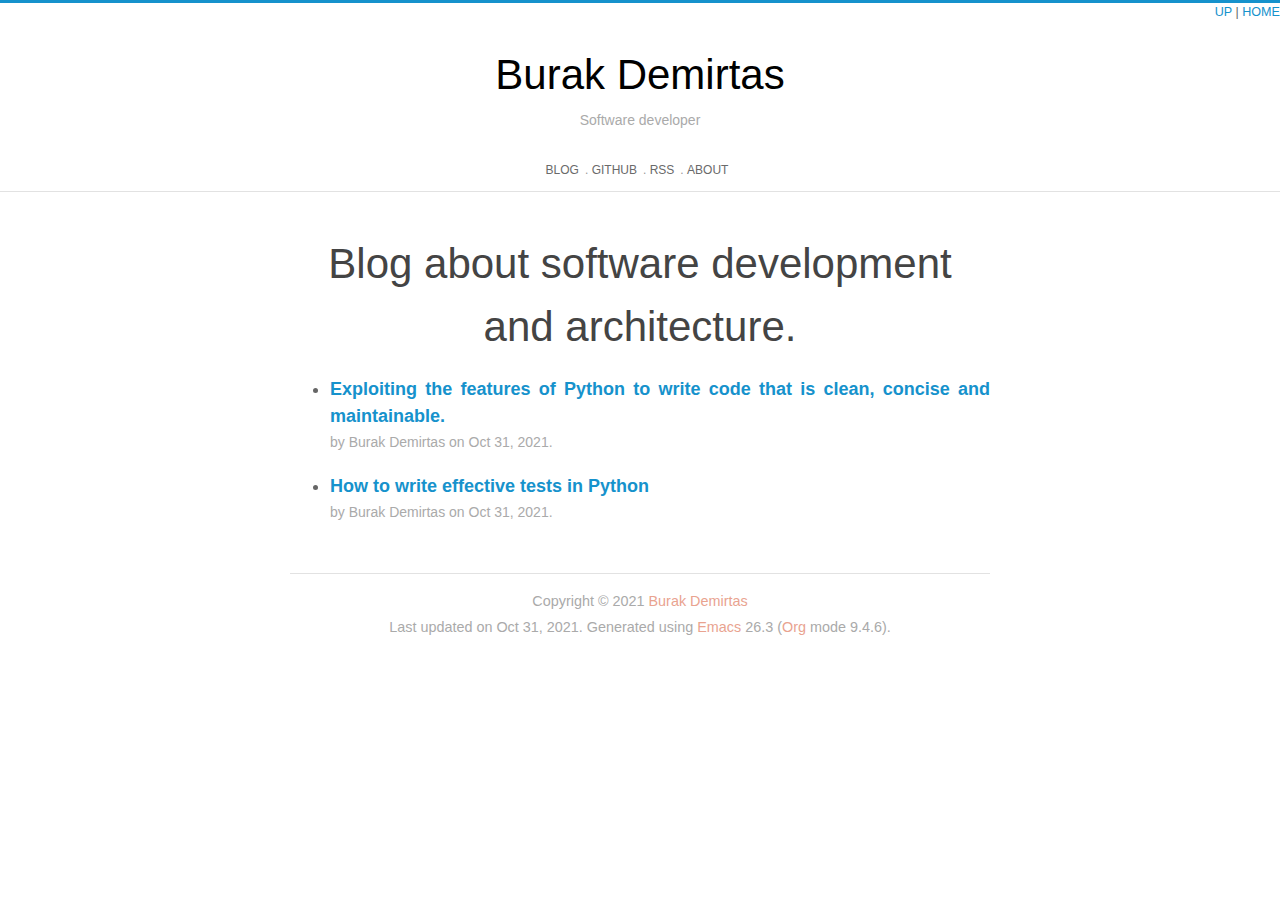
<file: index.html>
<!DOCTYPE html>
<html lang="en">
<head>
<!-- Oct 31, 2021 -->
<meta charset="utf-8">
<meta name="viewport" content="width=device-width, initial-scale=1">
<title>Blog about software development and architecture.</title>
<meta name="generator" content="Org mode">
<meta name='viewport' content='width=device-width, initial-scale=1'>
<script async src='https://www.googletagmanager.com/gtag/js?id=UA-52304415-1'></script>
<script>
  window.dataLayer = window.dataLayer || [];
  function gtag(){dataLayer.push(arguments);}
  gtag('js', new Date());

  gtag('config', 'UA-52304415-1');
</script>
<link rel='stylesheet' href='https://code.cdn.mozilla.net/fonts/fira.css'>
<link rel='stylesheet' href='/css/site.css?v=2' type='text/css'/>
<link rel='stylesheet' href='/css/custom.css' type='text/css'/>
<link rel='stylesheet' href='/css/syntax-coloring.css' type='text/css'/>
<script type="text/javascript">
// @license magnet:?xt=urn:btih:1f739d935676111cfff4b4693e3816e664797050&amp;dn=gpl-3.0.txt GPL-v3-or-Later
<!--/*--><![CDATA[/*><!--*/
     function CodeHighlightOn(elem, id)
     {
       var target = document.getElementById(id);
       if(null != target) {
         elem.classList.add("code-highlighted");
         target.classList.add("code-highlighted");
       }
     }
     function CodeHighlightOff(elem, id)
     {
       var target = document.getElementById(id);
       if(null != target) {
         elem.classList.remove("code-highlighted");
         target.classList.remove("code-highlighted");
       }
     }
    /*]]>*///-->
// @license-end
</script>
</head>
<body>
<div id="org-div-home-and-up">
 <a accesskey="h" href="/"> UP </a>
 |
 <a accesskey="H" href="/"> HOME </a>
</div><header id="top" class="status">
<div class='intro'>
  <h1>
    <span class="black">Burak Demirtas</span>
  </h1>
  <p>Software developer</p>
</div>

<div class='nav'>
<ul>
<li><a href='/'>Blog</a>.</li>
<li><a href='http://github.com/bdemirtas'>GitHub</a>.</li>
<li><a href='/index.xml'>RSS</a>.</li>
<li><a href='/about/'>About</a></li>
</ul>
</div>
</header>
<main id="content">
<header>
<h1 class="title">Blog about software development and architecture.</h1>
</header><ul class="org-ul">
<li><p>
<b><a href="pythonic.html">Exploiting the features of Python to write code that is clean, concise and maintainable.</a></b>
</p>
<p class='pubdate'>by Burak Demirtas on Oct 31, 2021.</p></li>
<li><p>
<b><a href="django_and_testing.html">How to write effective tests in Python</a></b>
</p>
<p class='pubdate'>by Burak Demirtas on Oct 31, 2021.</p></li>
</ul>
</main>
<footer id="postamble" class="status">
<div class='footer'>
  Copyright © 2021 <a href='mailto:burak@kodpanik.com'>Burak Demirtas</a><br>
  Last updated on Oct 31, 2021. Generated using <a href="https://www.gnu.org/software/emacs/">Emacs</a> 26.3 (<a href="https://orgmode.org">Org</a> mode 9.4.6).
</div>
</footer>
</body>
</html>
</file>
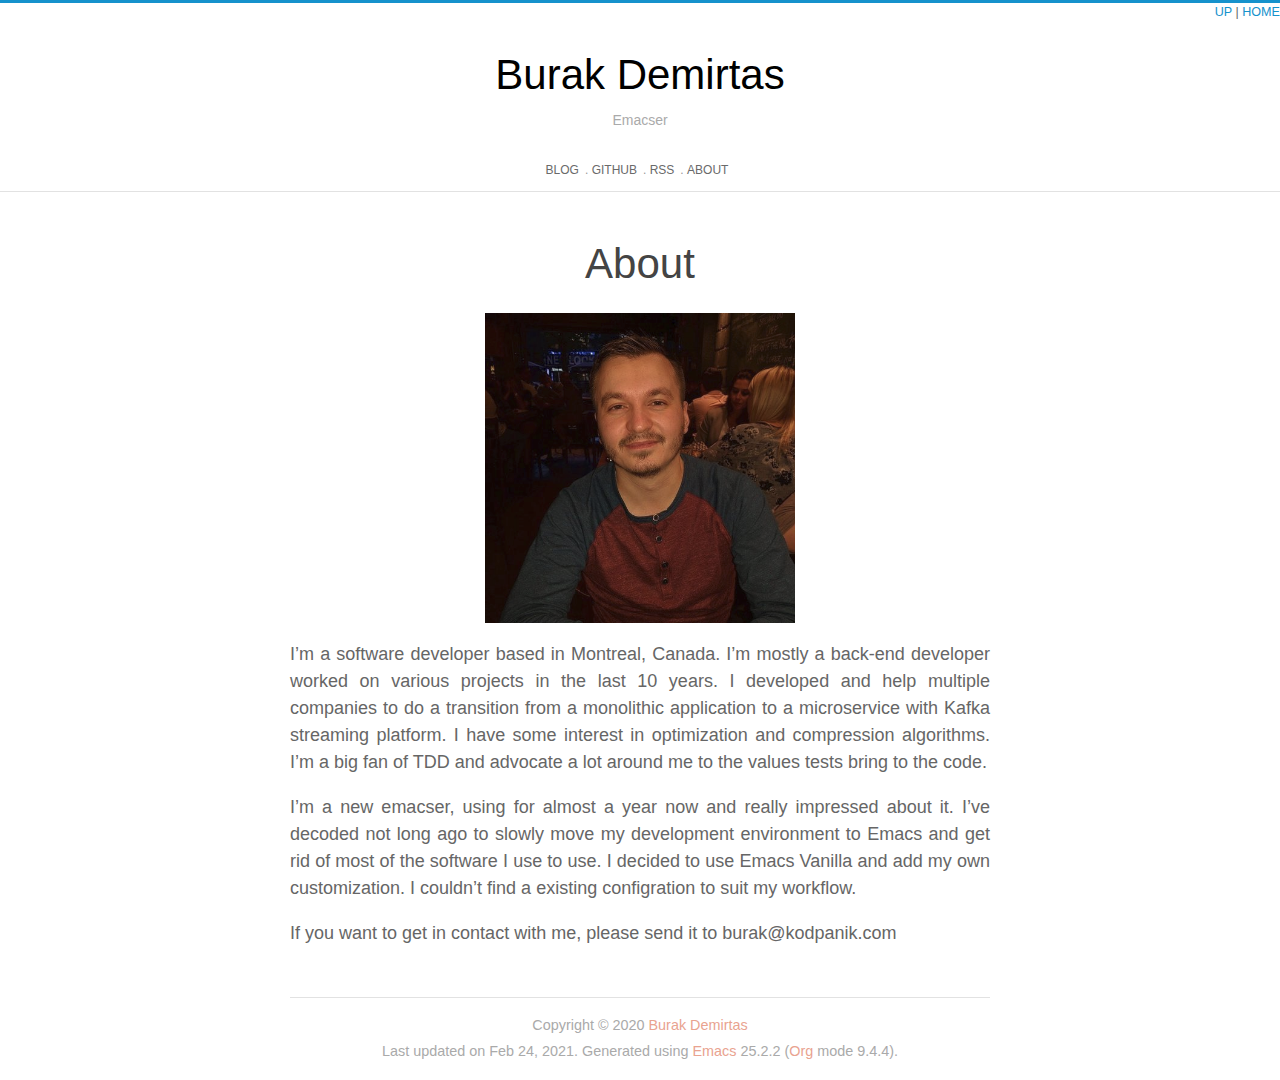
<file: about/index.html>
<!DOCTYPE html>
<html lang="en">
<head>
<!-- Feb 24, 2021 -->
<meta charset="utf-8">
<meta name="viewport" content="width=device-width, initial-scale=1">
<title>About</title>
<meta name="generator" content="Org mode">
<meta name='viewport' content='width=device-width, initial-scale=1'>
<link rel='stylesheet' href='https://code.cdn.mozilla.net/fonts/fira.css'>
<link rel='stylesheet' href='/css/site.css?v=2' type='text/css'/>
<link rel='stylesheet' href='/css/custom.css' type='text/css'/>
<link rel='stylesheet' href='/css/syntax-coloring.css' type='text/css'/>
<script type="text/javascript">
// @license magnet:?xt=urn:btih:e95b018ef3580986a04669f1b5879592219e2a7a&dn=public-domain.txt Public Domain
<!--/*--><![CDATA[/*><!--*/
     function CodeHighlightOn(elem, id)
     {
       var target = document.getElementById(id);
       if(null != target) {
         elem.classList.add("code-highlighted");
         target.classList.add("code-highlighted");
       }
     }
     function CodeHighlightOff(elem, id)
     {
       var target = document.getElementById(id);
       if(null != target) {
         elem.classList.remove("code-highlighted");
         target.classList.remove("code-highlighted");
       }
     }
    /*]]>*///-->
// @license-end
</script>
</head>
<body>
<div id="org-div-home-and-up">
 <a accesskey="h" href="/"> UP </a>
 |
 <a accesskey="H" href="/"> HOME </a>
</div><header id="top" class="status">
<div class='intro'>
  <h1>
    <span class="black">Burak Demirtas</span>
  </h1>
  <p>Emacser</p>
</div>

<div class='nav'>
<ul>
<li><a href='/'>Blog</a>.</li>
<li><a href='http://github.com/bdemirtas'>GitHub</a>.</li>
<li><a href='/index.xml'>RSS</a>.</li>
<li><a href='/about/'>About</a></li>
</ul>
</div>
</header>
<main id="content">
<header>
<h1 class="title">About</h1>
</header>
<figure id="org6edb3c9">
<img src="../images/about/profile.png" alt="profile.png" width="50%" height="center no-border:">

</figure>

<p>
I&rsquo;m a software developer based in Montreal, Canada. I&rsquo;m mostly a back-end developer worked on various projects in the last 10 years. I developed and help multiple companies to do a transition from a monolithic application to a microservice with Kafka streaming platform. I have some interest in optimization and compression algorithms. I&rsquo;m a big fan of TDD and advocate a lot around me to the values tests bring to the code.
</p>

<p>
I&rsquo;m a new emacser, using for almost a year now and really impressed about it.
I&rsquo;ve decoded not long ago to slowly move my development environment to Emacs and get rid of most of the software I use to use. I decided to use Emacs Vanilla and add my own customization. I couldn&rsquo;t find a existing configration to suit my workflow.
</p>

<p>
If you want to get in contact with me, please send it to burak@kodpanik.com
</p>
</main>
<footer id="postamble" class="status">
<div class='footer'>
  Copyright © 2020 <a href='mailto:burak@kodpanik.com'>Burak Demirtas</a><br>
  Last updated on Feb 24, 2021. Generated using <a href="https://www.gnu.org/software/emacs/">Emacs</a> 25.2.2 (<a href="https://orgmode.org">Org</a> mode 9.4.4).
</div>
</footer>
</body>
</html>
</file>
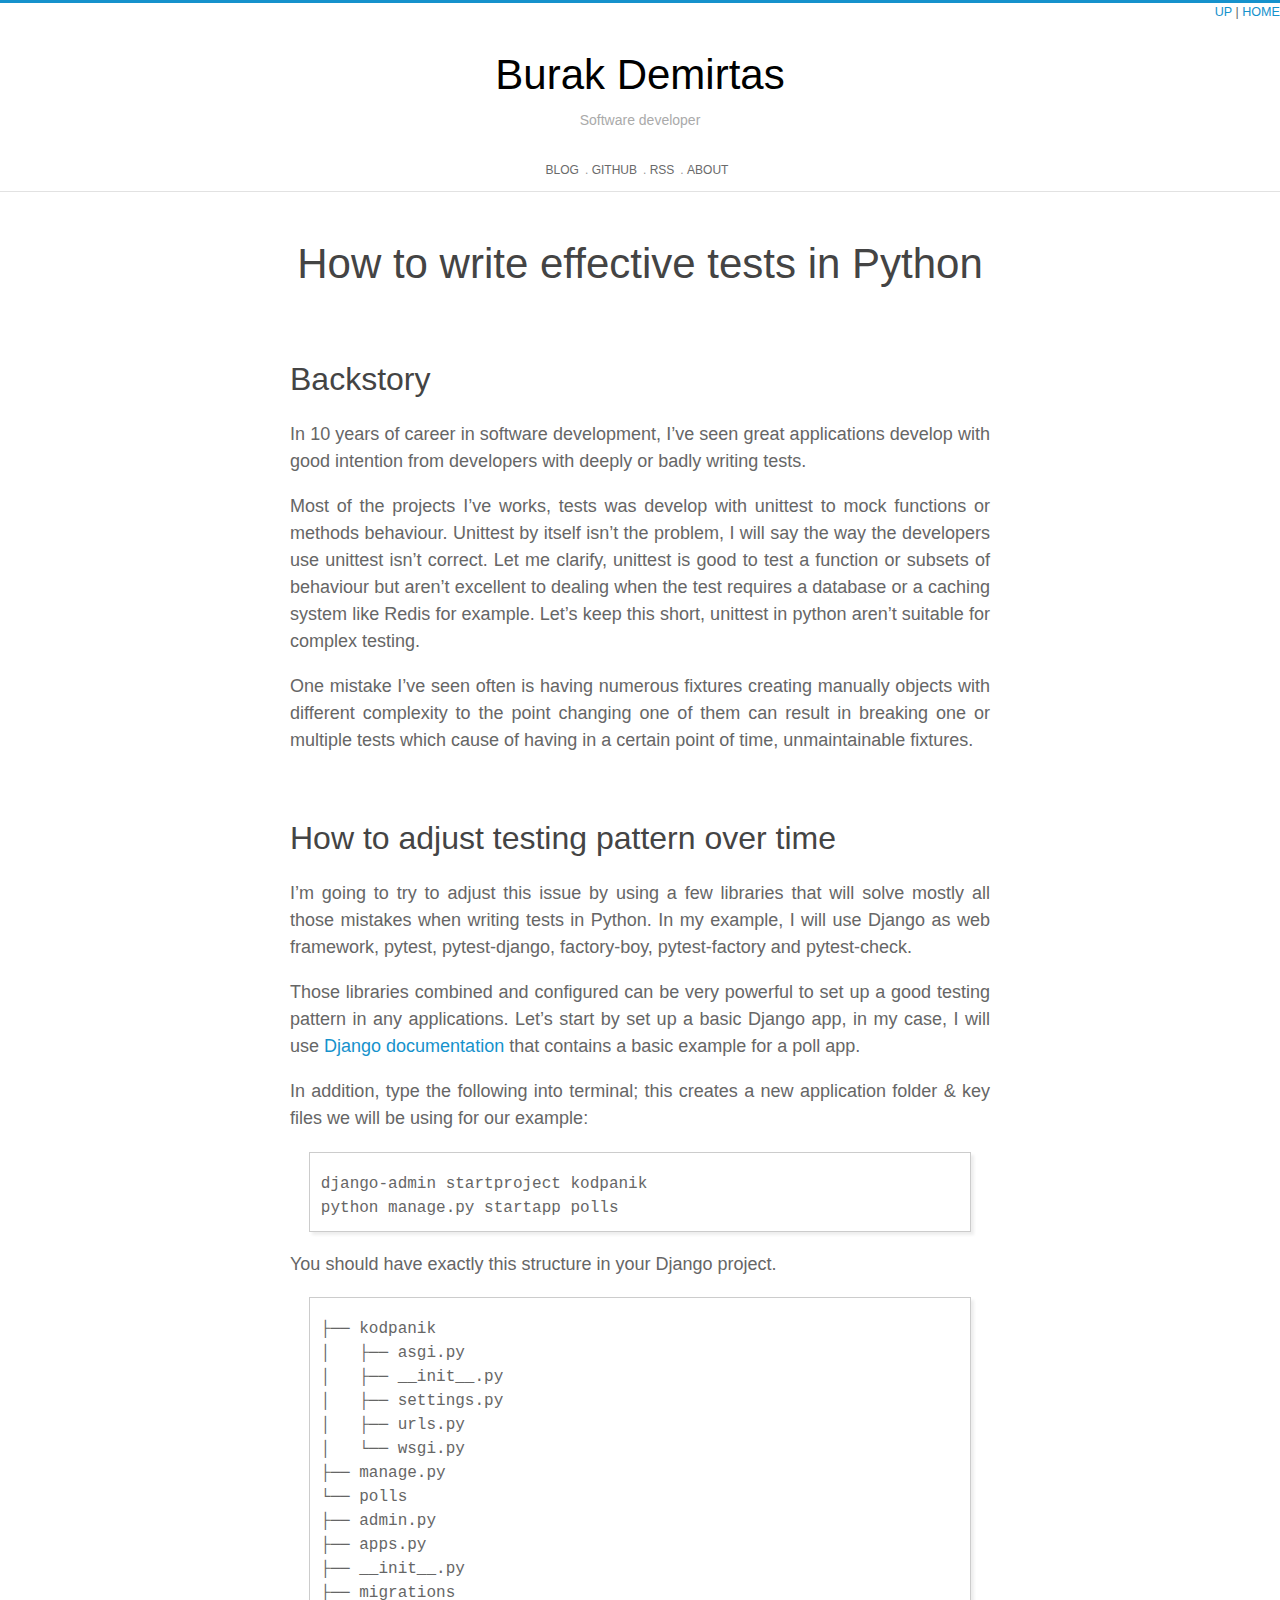
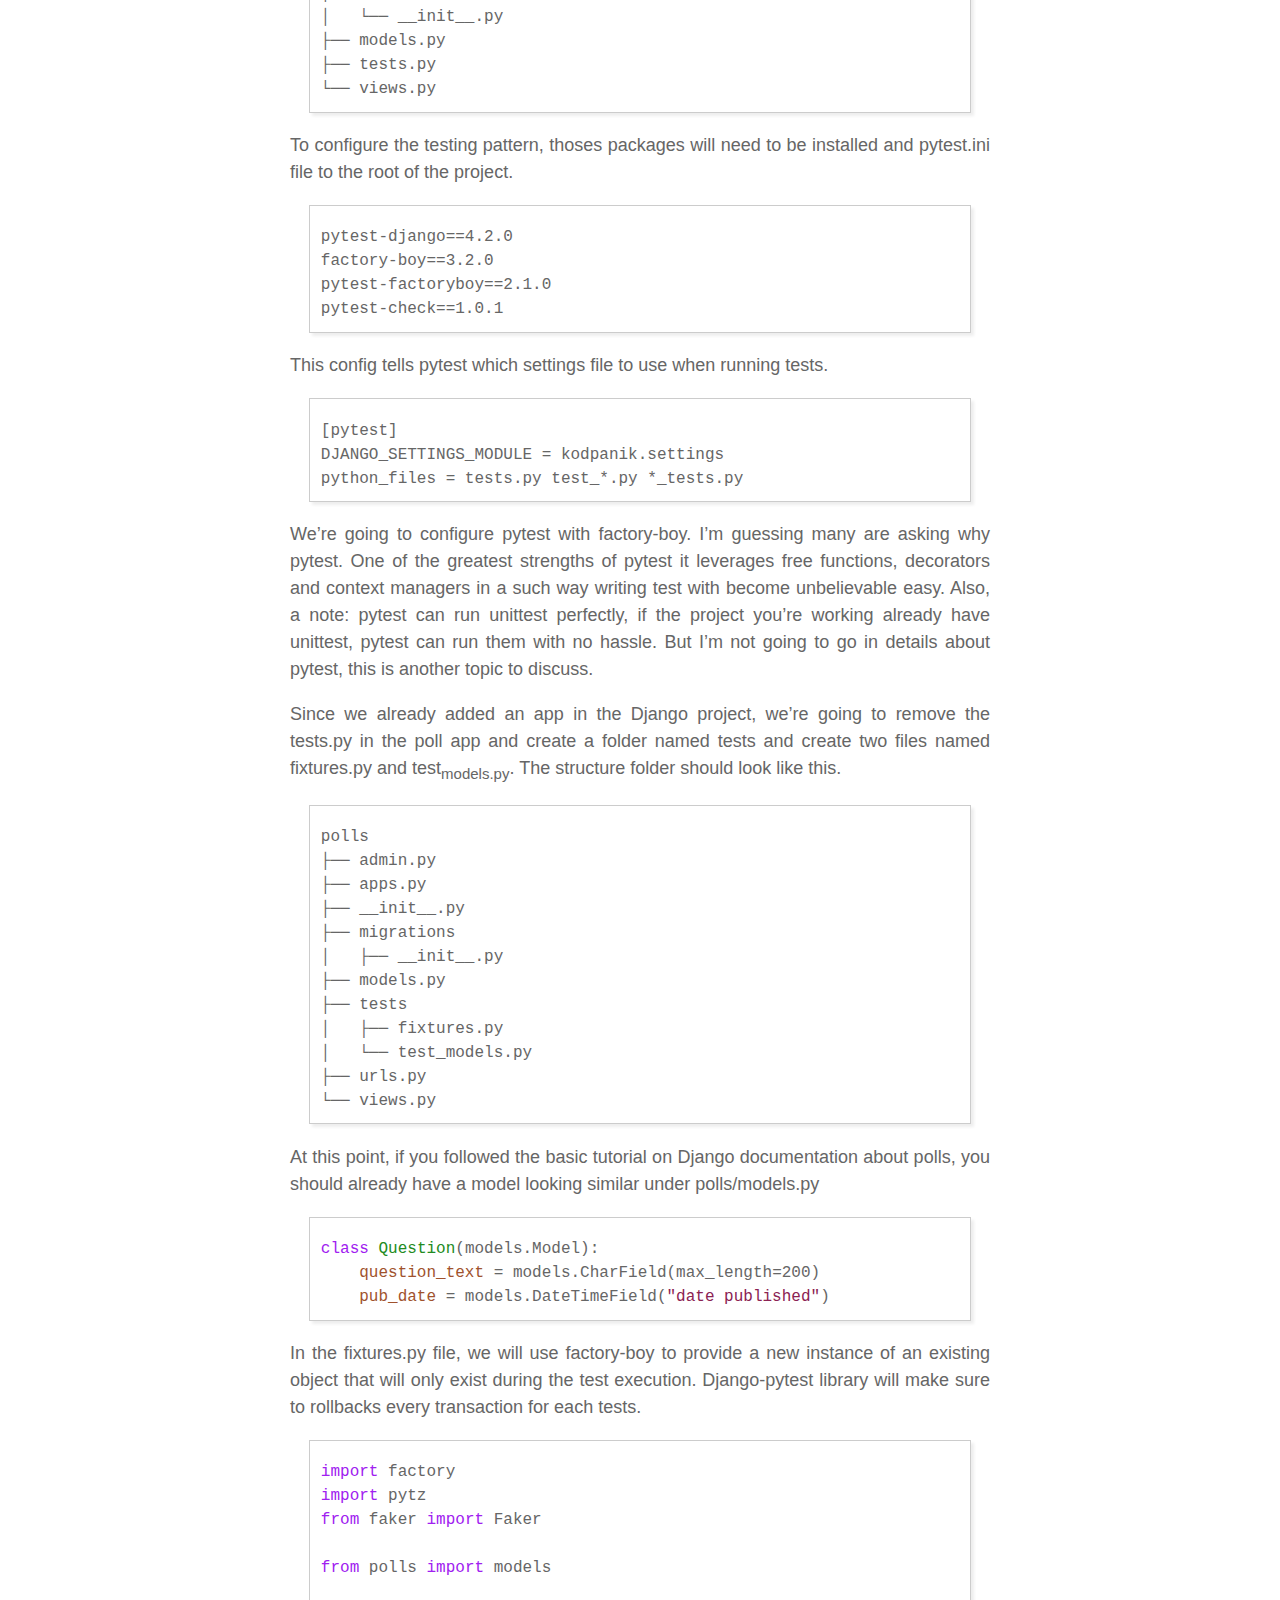
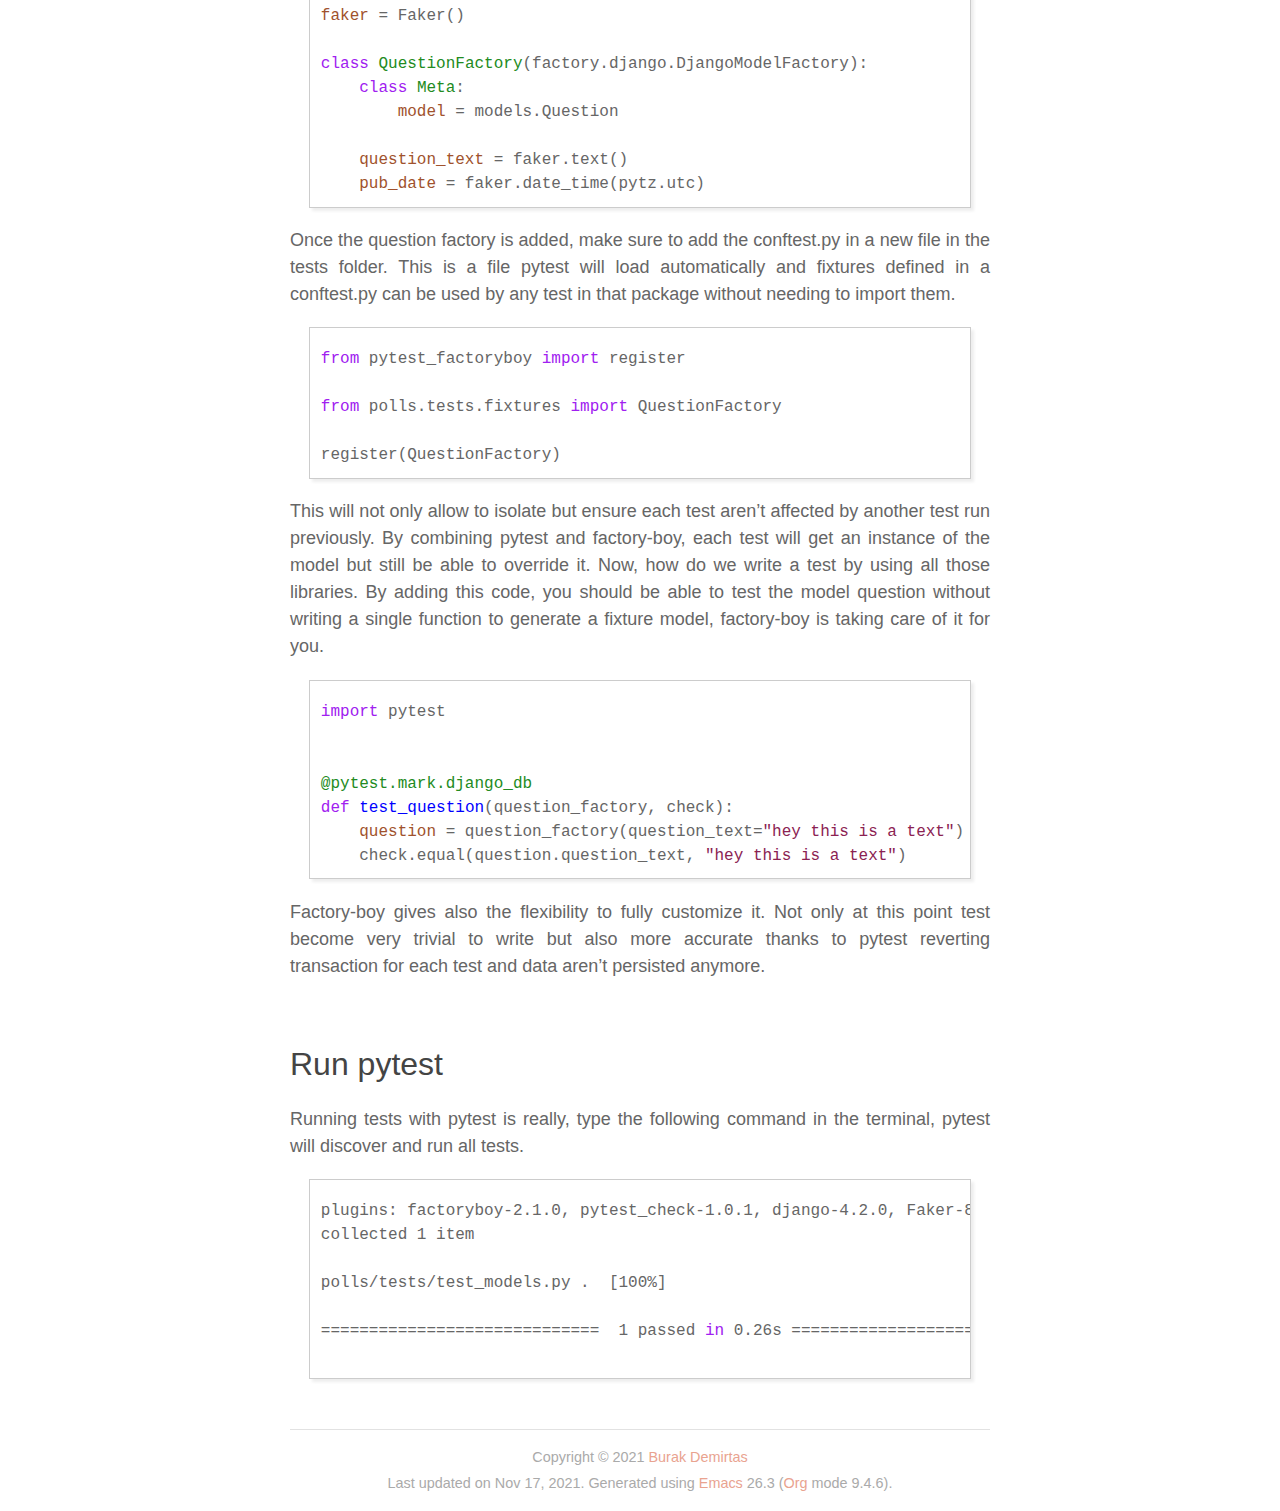
<file: django_and_testing.html>
<!DOCTYPE html>
<html lang="en">
<head>
<!-- Nov 17, 2021 -->
<meta charset="utf-8">
<meta name="viewport" content="width=device-width, initial-scale=1">
<title>How to write effective tests in Python</title>
<meta name="generator" content="Org mode">
<meta name="author" content="Burak Demirtas">
<meta name='viewport' content='width=device-width, initial-scale=1'>
<script async src='https://www.googletagmanager.com/gtag/js?id=UA-52304415-1'></script>
<script>
  window.dataLayer = window.dataLayer || [];
  function gtag(){dataLayer.push(arguments);}
  gtag('js', new Date());

  gtag('config', 'UA-52304415-1');
</script>
<link rel='stylesheet' href='https://code.cdn.mozilla.net/fonts/fira.css'>
<link rel='stylesheet' href='/css/site.css?v=2' type='text/css'/>
<link rel='stylesheet' href='/css/custom.css' type='text/css'/>
<link rel='stylesheet' href='/css/syntax-coloring.css' type='text/css'/>
<script type="text/javascript">
// @license magnet:?xt=urn:btih:1f739d935676111cfff4b4693e3816e664797050&amp;dn=gpl-3.0.txt GPL-v3-or-Later
<!--/*--><![CDATA[/*><!--*/
     function CodeHighlightOn(elem, id)
     {
       var target = document.getElementById(id);
       if(null != target) {
         elem.classList.add("code-highlighted");
         target.classList.add("code-highlighted");
       }
     }
     function CodeHighlightOff(elem, id)
     {
       var target = document.getElementById(id);
       if(null != target) {
         elem.classList.remove("code-highlighted");
         target.classList.remove("code-highlighted");
       }
     }
    /*]]>*///-->
// @license-end
</script>
</head>
<body>
<div id="org-div-home-and-up">
 <a accesskey="h" href="/"> UP </a>
 |
 <a accesskey="H" href="/"> HOME </a>
</div><header id="top" class="status">
<div class='intro'>
  <h1>
    <span class="black">Burak Demirtas</span>
  </h1>
  <p>Software developer</p>
</div>

<div class='nav'>
<ul>
<li><a href='/'>Blog</a>.</li>
<li><a href='http://github.com/bdemirtas'>GitHub</a>.</li>
<li><a href='/index.xml'>RSS</a>.</li>
<li><a href='/about/'>About</a></li>
</ul>
</div>
</header>
<main id="content">
<header>
<h1 class="title">How to write effective tests in Python</h1>
</header>
<section id="outline-container-org6fe7184" class="outline-2">
<h2 id="org6fe7184">Backstory</h2>
<div class="outline-text-2" id="text-org6fe7184">
<p>
In 10 years of career in software development, I&rsquo;ve seen great applications develop with good intention from developers with deeply or badly writing tests.
</p>

<p>
Most of the projects I&rsquo;ve works, tests was develop with unittest to mock functions or methods behaviour. Unittest by itself isn&rsquo;t the problem, I will say the way the developers use unittest isn&rsquo;t correct. Let me clarify, unittest is good to test a function or subsets of behaviour but aren&rsquo;t excellent to dealing when the test requires a database or a caching system like Redis for example.
Let&rsquo;s keep this short, unittest in python aren&rsquo;t suitable for complex testing.
</p>

<p>
One mistake I&rsquo;ve seen often is having numerous fixtures creating manually objects with different complexity to the point changing one of them can result in breaking one or multiple tests which cause of having in a certain point of time, unmaintainable fixtures.
</p>
</div>
</section>

<section id="outline-container-org844491e" class="outline-2">
<h2 id="org844491e">How to adjust testing pattern over time</h2>
<div class="outline-text-2" id="text-org844491e">
<p>
I&rsquo;m going to try to adjust this issue by using a few libraries that will solve mostly all those mistakes when writing tests in Python. In my example, I will use Django as web framework, pytest, pytest-django, factory-boy, pytest-factory and pytest-check.
</p>

<p>
Those libraries combined and configured can be very powerful to set up a good testing pattern in any applications. Let&rsquo;s start by set up a basic Django app, in my case, I will use <a href="https://docs.djangoproject.com/en/3.2/intro/tutorial01/">Django documentation</a> that contains a basic example for a poll app.
</p>

<p>
In addition, type the following into terminal; this creates a new application folder &amp; key files we will be using for our example:
</p>

<div class="org-src-container">
<pre class="src src-sh">django-admin startproject kodpanik
python manage.py startapp polls
</pre>
</div>

<p>
You should have exactly this structure in your Django project.
</p>
<div class="org-src-container">
<pre class="src src-sh">&#9500;&#9472;&#9472; kodpanik
&#9474;&#160;&#160; &#9500;&#9472;&#9472; asgi.py
&#9474;&#160;&#160; &#9500;&#9472;&#9472; __init__.py
&#9474;&#160;&#160; &#9500;&#9472;&#9472; settings.py
&#9474;&#160;&#160; &#9500;&#9472;&#9472; urls.py
&#9474;&#160;&#160; &#9492;&#9472;&#9472; wsgi.py
&#9500;&#9472;&#9472; manage.py
&#9492;&#9472;&#9472; polls
&#9500;&#9472;&#9472; admin.py
&#9500;&#9472;&#9472; apps.py
&#9500;&#9472;&#9472; __init__.py
&#9500;&#9472;&#9472; migrations
&#9474;&#160;&#160; &#9492;&#9472;&#9472; __init__.py
&#9500;&#9472;&#9472; models.py
&#9500;&#9472;&#9472; tests.py
&#9492;&#9472;&#9472; views.py
</pre>
</div>

<p>
To configure the testing pattern, thoses packages will need to be installed and pytest.ini file to the root of the project.
</p>

<div class="org-src-container">
<pre class="src src-sh">pytest-django==4.2.0
factory-boy==3.2.0
pytest-factoryboy==2.1.0
pytest-check==1.0.1
</pre>
</div>

<p>
This config tells pytest which settings file to use when running tests.
</p>

<div class="org-src-container">
<pre class="src src-ini">[pytest]
DJANGO_SETTINGS_MODULE = kodpanik.settings
python_files = tests.py test_*.py *_tests.py
</pre>
</div>

<p>
We&rsquo;re going to configure pytest with factory-boy. I&rsquo;m guessing many are asking why pytest.
One of the greatest strengths of pytest it leverages free functions, decorators and context managers in a such way writing test with become unbelievable easy. Also, a note: pytest can run unittest perfectly, if the project you&rsquo;re working already have unittest, pytest can run them with no hassle. But I&rsquo;m not going to go in details about pytest, this is another topic to discuss.
</p>

<p>
Since we already added an app in the Django project, we&rsquo;re going to remove the tests.py in the poll app and create a folder named tests and create two files named fixtures.py and test<sub>models.py</sub>. The structure folder should look like this.
</p>

<div class="org-src-container">
<pre class="src src-sh">polls
&#9500;&#9472;&#9472; admin.py
&#9500;&#9472;&#9472; apps.py
&#9500;&#9472;&#9472; __init__.py
&#9500;&#9472;&#9472; migrations
&#9474;&#160;&#160; &#9500;&#9472;&#9472; __init__.py
&#9500;&#9472;&#9472; models.py
&#9500;&#9472;&#9472; tests
&#9474;&#160;&#160; &#9500;&#9472;&#9472; fixtures.py
&#9474;&#160;&#160; &#9492;&#9472;&#9472; test_models.py
&#9500;&#9472;&#9472; urls.py
&#9492;&#9472;&#9472; views.py
</pre>
</div>

<p>
At this point, if you followed the basic tutorial on Django documentation about polls, you should already have a model looking similar under polls/models.py
</p>

<div class="org-src-container">
<pre class="src src-python"><span class="org-keyword">class</span> <span class="org-type">Question</span>(models.Model):
    <span class="org-variable-name">question_text</span> = models.CharField(max_length=200)
    <span class="org-variable-name">pub_date</span> = models.DateTimeField(<span class="org-string">"date published"</span>)
</pre>
</div>

<p>
In the fixtures.py file, we will use factory-boy to provide a new instance of an existing object that will only exist during the test execution. Django-pytest library will make sure to rollbacks every transaction for each tests.
</p>

<div class="org-src-container">
<pre class="src src-python"><span class="org-keyword">import</span> factory
<span class="org-keyword">import</span> pytz
<span class="org-keyword">from</span> faker <span class="org-keyword">import</span> Faker

<span class="org-keyword">from</span> polls <span class="org-keyword">import</span> models

<span class="org-variable-name">faker</span> = Faker()

<span class="org-keyword">class</span> <span class="org-type">QuestionFactory</span>(factory.django.DjangoModelFactory):
    <span class="org-keyword">class</span> <span class="org-type">Meta</span>:
        <span class="org-variable-name">model</span> = models.Question

    <span class="org-variable-name">question_text</span> = faker.text()
    <span class="org-variable-name">pub_date</span> = faker.date_time(pytz.utc)
</pre>
</div>

<p>
Once the question factory is added, make sure to add the conftest.py in a new file in the tests folder.
This is a file pytest will load automatically and fixtures defined in a conftest.py can be used by any test in that package without needing to import them.
</p>

<div class="org-src-container">
<pre class="src src-python"><span class="org-keyword">from</span> pytest_factoryboy <span class="org-keyword">import</span> register

<span class="org-keyword">from</span> polls.tests.fixtures <span class="org-keyword">import</span> QuestionFactory

register(QuestionFactory)
</pre>
</div>

<p>
This will not only allow to isolate but ensure each test aren&rsquo;t affected by another test run previously. By combining pytest and factory-boy, each test will get an instance of the model but still be able to override it. Now, how do we write a test by using all those libraries.
By adding this code, you should be able to test the model question without writing a single function to generate a fixture model, factory-boy is taking care of it for you.
</p>

<div class="org-src-container">
<pre class="src src-python"><span class="org-keyword">import</span> pytest


<span class="org-type">@pytest.mark.django_db</span>
<span class="org-keyword">def</span> <span class="org-function-name">test_question</span>(question_factory, check):
    <span class="org-variable-name">question</span> = question_factory(question_text=<span class="org-string">"hey this is a text"</span>)
    check.equal(question.question_text, <span class="org-string">"hey this is a text"</span>)
</pre>
</div>

<p>
Factory-boy gives also the flexibility to fully customize it. Not only at this point test become very trivial to write but also more accurate thanks to pytest reverting transaction for each test and data aren&rsquo;t persisted anymore.
</p>
</div>
</section>

<section id="outline-container-orgc2d41db" class="outline-2">
<h2 id="orgc2d41db">Run pytest</h2>
<div class="outline-text-2" id="text-orgc2d41db">
<p>
Running tests with pytest is really, type the following command in the terminal, pytest will discover and run all tests.
</p>
<div class="org-src-container">
<pre class="src src-sh">plugins: factoryboy-2.1.0, pytest_check-1.0.1, django-4.2.0, Faker-8.1.0
collected 1 item

polls/tests/test_models.py .  [100%]

=============================  1 passed<span class="org-keyword"> in</span> 0.26s ====================

</pre>
</div>


<div class='comments'><div id='disqus_thread'></div><script type='text/javascript'>var disqus_shortname = 'kodpanik'; (function() {var dsq = document.createElement('script'); dsq.type = 'text/javascript'; dsq.async = true;	dsq.src = '//' + disqus_shortname + '.disqus.com/embed.js';(document.getElementsByTagName('head')[0] || document.getElementsByTagName('body')[0]).appendChild(dsq); })(); </script>  <noscript>Please enable JavaScript to view the <a href='http://disqus.com/?ref_noscript'>comments powered by Disqus.</a></noscript></div>
</div>
</section>
</main>
<footer id="postamble" class="status">
<div class='footer'>
  Copyright © 2021 <a href='mailto:burak@kodpanik.com'>Burak Demirtas</a><br>
  Last updated on Nov 17, 2021. Generated using <a href="https://www.gnu.org/software/emacs/">Emacs</a> 26.3 (<a href="https://orgmode.org">Org</a> mode 9.4.6).
</div>
</footer>
</body>
</html>
</file>
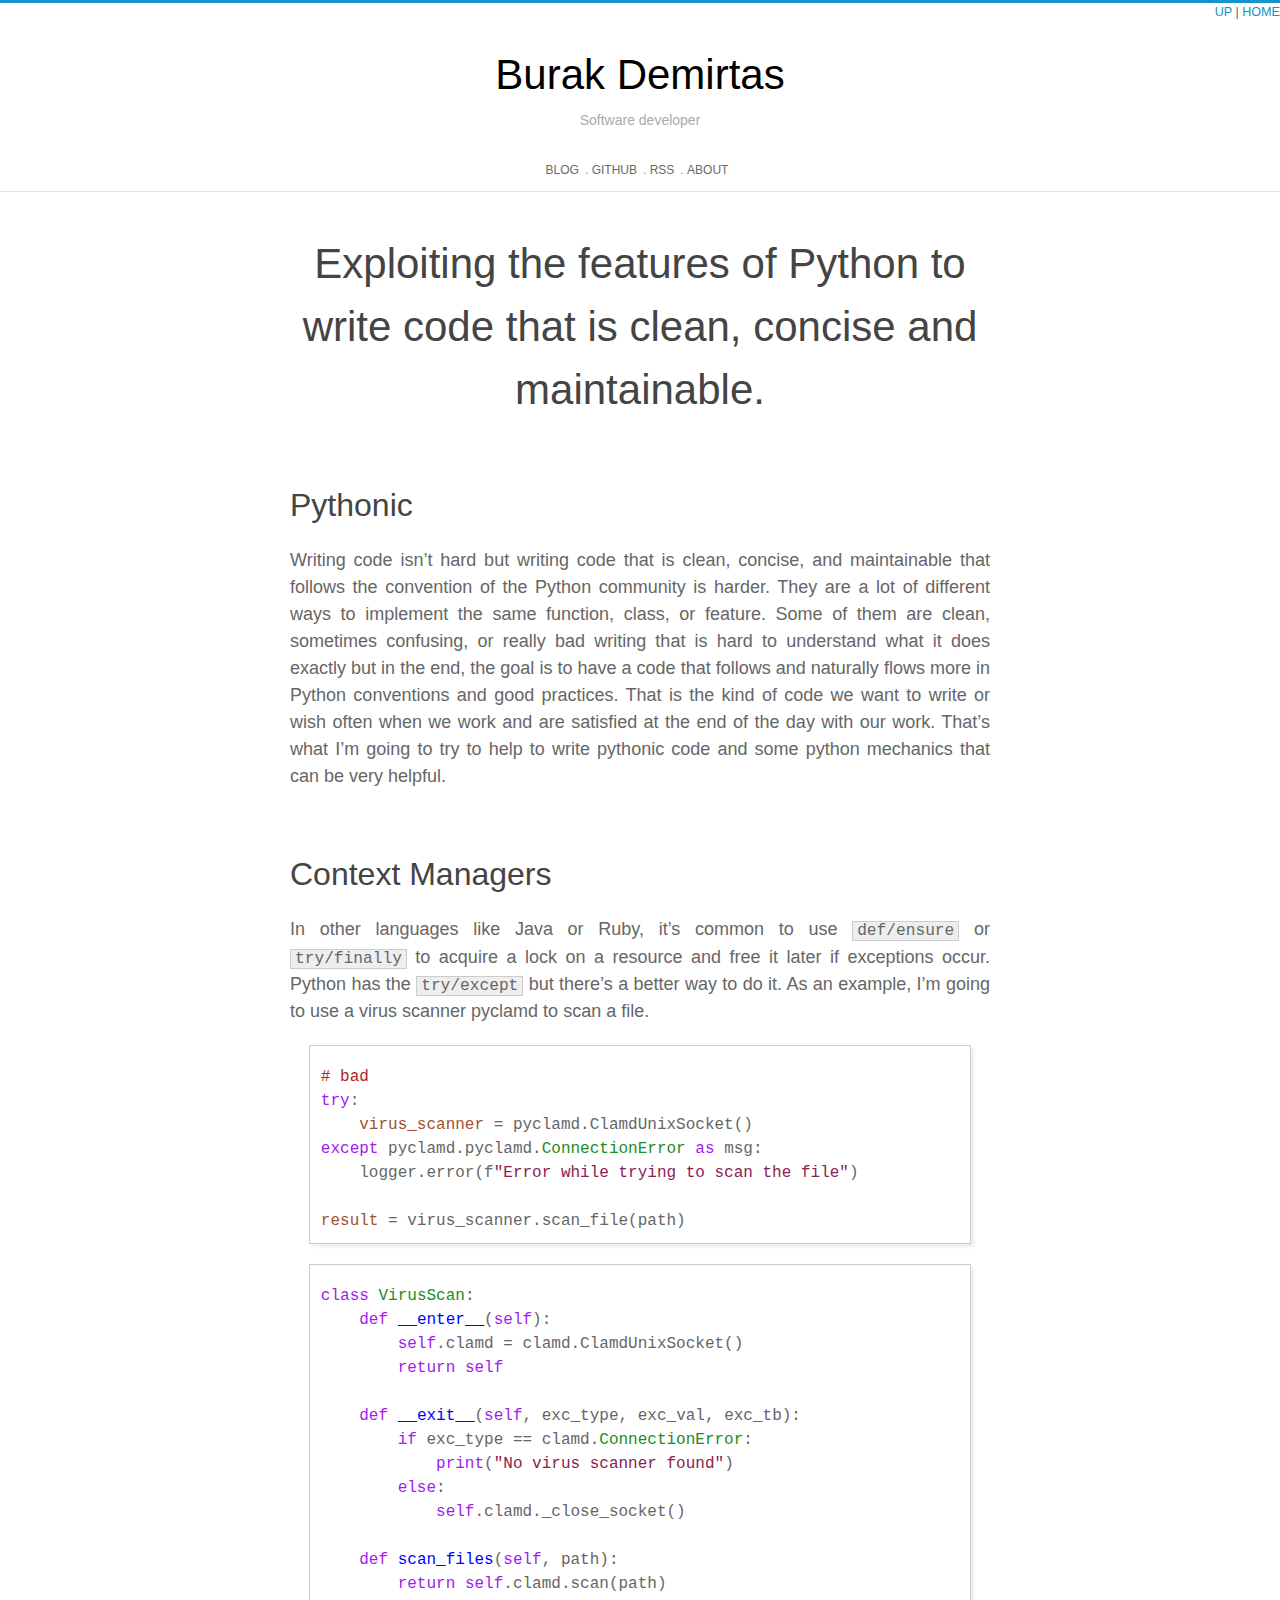
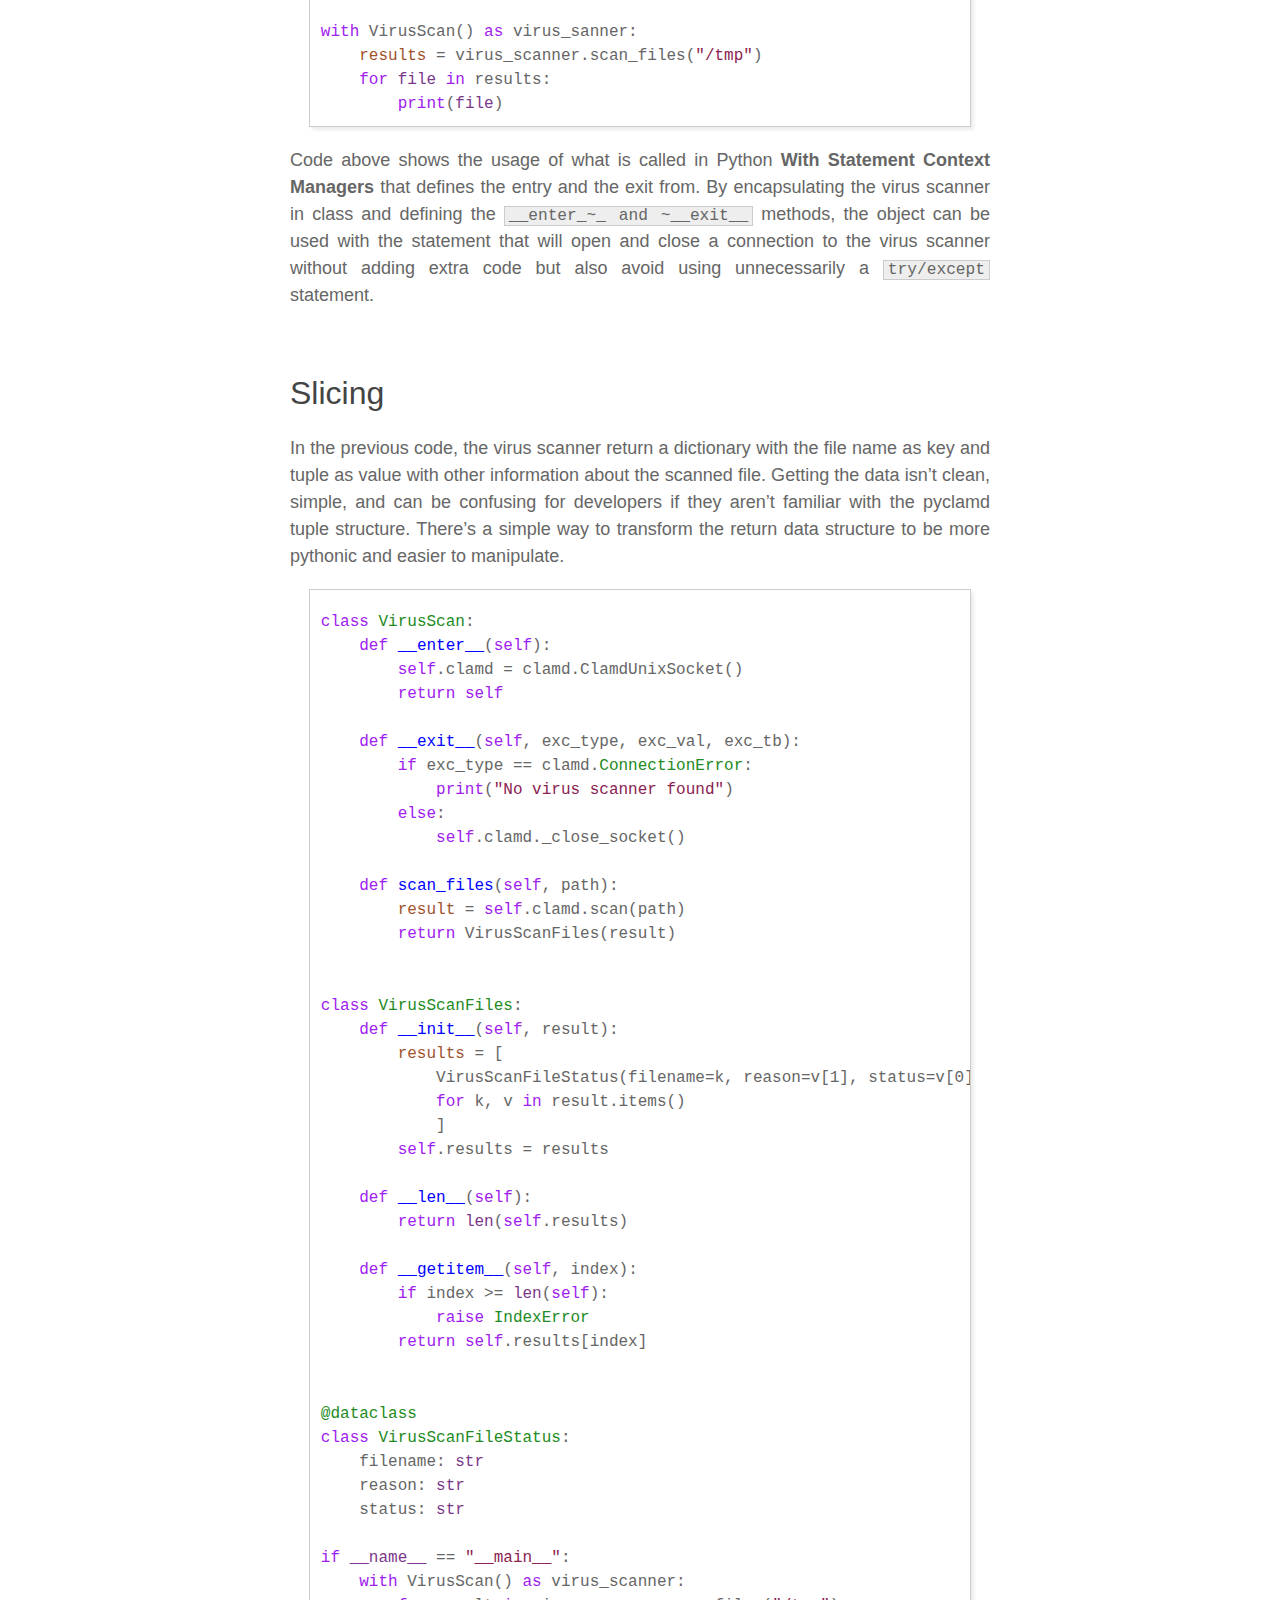
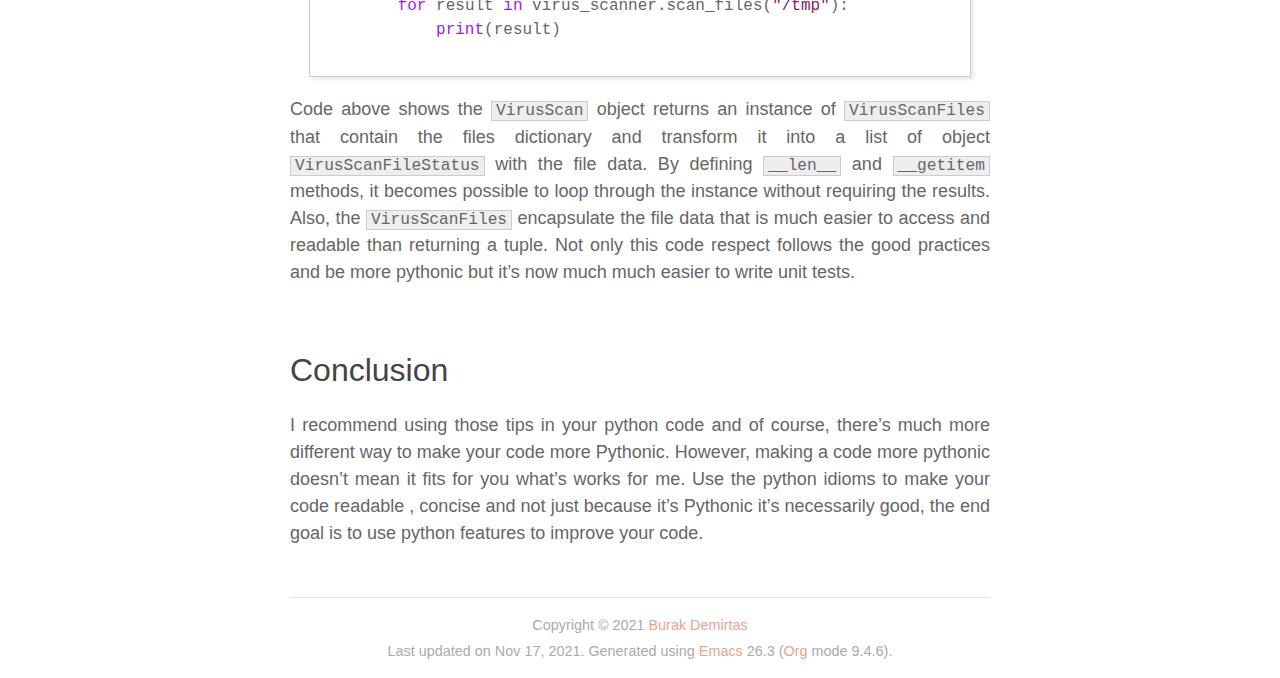
<file: pythonic.html>
<!DOCTYPE html>
<html lang="en">
<head>
<!-- Nov 17, 2021 -->
<meta charset="utf-8">
<meta name="viewport" content="width=device-width, initial-scale=1">
<title>Exploiting the features of Python to write code that is clean, concise and maintainable.</title>
<meta name="generator" content="Org mode">
<meta name="author" content="Burak Demirtas">
<meta name='viewport' content='width=device-width, initial-scale=1'>
<script async src='https://www.googletagmanager.com/gtag/js?id=UA-52304415-1'></script>
<script>
  window.dataLayer = window.dataLayer || [];
  function gtag(){dataLayer.push(arguments);}
  gtag('js', new Date());

  gtag('config', 'UA-52304415-1');
</script>
<link rel='stylesheet' href='https://code.cdn.mozilla.net/fonts/fira.css'>
<link rel='stylesheet' href='/css/site.css?v=2' type='text/css'/>
<link rel='stylesheet' href='/css/custom.css' type='text/css'/>
<link rel='stylesheet' href='/css/syntax-coloring.css' type='text/css'/>
<script type="text/javascript">
// @license magnet:?xt=urn:btih:1f739d935676111cfff4b4693e3816e664797050&amp;dn=gpl-3.0.txt GPL-v3-or-Later
<!--/*--><![CDATA[/*><!--*/
     function CodeHighlightOn(elem, id)
     {
       var target = document.getElementById(id);
       if(null != target) {
         elem.classList.add("code-highlighted");
         target.classList.add("code-highlighted");
       }
     }
     function CodeHighlightOff(elem, id)
     {
       var target = document.getElementById(id);
       if(null != target) {
         elem.classList.remove("code-highlighted");
         target.classList.remove("code-highlighted");
       }
     }
    /*]]>*///-->
// @license-end
</script>
</head>
<body>
<div id="org-div-home-and-up">
 <a accesskey="h" href="/"> UP </a>
 |
 <a accesskey="H" href="/"> HOME </a>
</div><header id="top" class="status">
<div class='intro'>
  <h1>
    <span class="black">Burak Demirtas</span>
  </h1>
  <p>Software developer</p>
</div>

<div class='nav'>
<ul>
<li><a href='/'>Blog</a>.</li>
<li><a href='http://github.com/bdemirtas'>GitHub</a>.</li>
<li><a href='/index.xml'>RSS</a>.</li>
<li><a href='/about/'>About</a></li>
</ul>
</div>
</header>
<main id="content">
<header>
<h1 class="title">Exploiting the features of Python to write code that is clean, concise and maintainable.</h1>
</header>
<section id="outline-container-org0b394a1" class="outline-2">
<h2 id="org0b394a1">Pythonic</h2>
<div class="outline-text-2" id="text-org0b394a1">
<p>
Writing code isn&rsquo;t hard but writing code that is clean, concise, and maintainable that follows the convention of the Python community is harder. They are a lot of different ways to implement the same function, class, or feature.
Some of them are clean, sometimes confusing, or really bad writing that is hard to understand what it does exactly but in the end, the goal is to have a code that follows and naturally flows more in Python conventions and good practices.
That is the kind of code we want to write or wish often when we work and are satisfied at the end of the day with our work.
That&rsquo;s what I&rsquo;m going to try to help to write pythonic code and some python mechanics that can be very helpful.
</p>
</div>
</section>

<section id="outline-container-orgead1dd1" class="outline-2">
<h2 id="orgead1dd1">Context Managers</h2>
<div class="outline-text-2" id="text-orgead1dd1">
<p>
In other languages like Java or Ruby, it&rsquo;s common to use <code>def/ensure</code> or <code>try/finally</code> to acquire a lock on a resource and free it later if exceptions occur. Python has the <code>try/except</code> but there&rsquo;s a better way to do it.
As an example, I&rsquo;m going to use a virus scanner pyclamd to scan a file.
</p>
<div class="org-src-container">
<pre class="src src-python"><span class="org-comment-delimiter"># </span><span class="org-comment">bad</span>
<span class="org-keyword">try</span>:
    <span class="org-variable-name">virus_scanner</span> = pyclamd.ClamdUnixSocket()
<span class="org-keyword">except</span> pyclamd.pyclamd.<span class="org-type">ConnectionError</span> <span class="org-keyword">as</span> msg:
    logger.error(f<span class="org-string">"Error while trying to scan the file"</span>)

<span class="org-variable-name">result</span> = virus_scanner.scan_file(path)
</pre>
</div>
<div class="org-src-container">
<pre class="src src-python"><span class="org-keyword">class</span> <span class="org-type">VirusScan</span>:
    <span class="org-keyword">def</span> <span class="org-function-name">__enter__</span>(<span class="org-keyword">self</span>):
        <span class="org-keyword">self</span>.clamd = clamd.ClamdUnixSocket()
        <span class="org-keyword">return</span> <span class="org-keyword">self</span>

    <span class="org-keyword">def</span> <span class="org-function-name">__exit__</span>(<span class="org-keyword">self</span>, exc_type, exc_val, exc_tb):
        <span class="org-keyword">if</span> exc_type == clamd.<span class="org-type">ConnectionError</span>:
            <span class="org-keyword">print</span>(<span class="org-string">"No virus scanner found"</span>)
        <span class="org-keyword">else</span>:
            <span class="org-keyword">self</span>.clamd._close_socket()

    <span class="org-keyword">def</span> <span class="org-function-name">scan_files</span>(<span class="org-keyword">self</span>, path):
        <span class="org-keyword">return</span> <span class="org-keyword">self</span>.clamd.scan(path)

<span class="org-keyword">with</span> VirusScan() <span class="org-keyword">as</span> virus_sanner:
    <span class="org-variable-name">results</span> = virus_scanner.scan_files(<span class="org-string">"/tmp"</span>)
    <span class="org-keyword">for</span> <span class="org-builtin">file</span> <span class="org-keyword">in</span> results:
        <span class="org-keyword">print</span>(<span class="org-builtin">file</span>)
</pre>
</div>
<p>
Code above shows the usage of what is called in Python <b>With Statement Context Managers</b> that defines the entry and the exit from.
By encapsulating the virus scanner in class and defining the <code>__enter_~_ and ~__exit__</code> methods, the object can be used with the statement
that will open and close a connection to the virus scanner without adding extra code but also avoid using unnecessarily a <code>try/except</code> statement.
</p>
</div>
</section>

<section id="outline-container-org693a949" class="outline-2">
<h2 id="org693a949">Slicing</h2>
<div class="outline-text-2" id="text-org693a949">
<p>
In the previous code, the virus scanner return a dictionary with the file name as key and tuple as value with other information about the scanned file.
Getting the data isn&rsquo;t clean, simple, and can be confusing for developers if they aren&rsquo;t familiar with the pyclamd tuple structure. There&rsquo;s a simple way to
transform the return data structure to be more pythonic and easier to manipulate.
</p>
<div class="org-src-container">
<pre class="src src-python"><span class="org-keyword">class</span> <span class="org-type">VirusScan</span>:
    <span class="org-keyword">def</span> <span class="org-function-name">__enter__</span>(<span class="org-keyword">self</span>):
        <span class="org-keyword">self</span>.clamd = clamd.ClamdUnixSocket()
        <span class="org-keyword">return</span> <span class="org-keyword">self</span>

    <span class="org-keyword">def</span> <span class="org-function-name">__exit__</span>(<span class="org-keyword">self</span>, exc_type, exc_val, exc_tb):
        <span class="org-keyword">if</span> exc_type == clamd.<span class="org-type">ConnectionError</span>:
            <span class="org-keyword">print</span>(<span class="org-string">"No virus scanner found"</span>)
        <span class="org-keyword">else</span>:
            <span class="org-keyword">self</span>.clamd._close_socket()

    <span class="org-keyword">def</span> <span class="org-function-name">scan_files</span>(<span class="org-keyword">self</span>, path):
        <span class="org-variable-name">result</span> = <span class="org-keyword">self</span>.clamd.scan(path)
        <span class="org-keyword">return</span> VirusScanFiles(result)


<span class="org-keyword">class</span> <span class="org-type">VirusScanFiles</span>:
    <span class="org-keyword">def</span> <span class="org-function-name">__init__</span>(<span class="org-keyword">self</span>, result):
        <span class="org-variable-name">results</span> = [
            VirusScanFileStatus(filename=k, reason=v[1], status=v[0])
            <span class="org-keyword">for</span> k, v <span class="org-keyword">in</span> result.items()
            ]
        <span class="org-keyword">self</span>.results = results

    <span class="org-keyword">def</span> <span class="org-function-name">__len__</span>(<span class="org-keyword">self</span>):
        <span class="org-keyword">return</span> <span class="org-builtin">len</span>(<span class="org-keyword">self</span>.results)

    <span class="org-keyword">def</span> <span class="org-function-name">__getitem__</span>(<span class="org-keyword">self</span>, index):
        <span class="org-keyword">if</span> index &gt;= <span class="org-builtin">len</span>(<span class="org-keyword">self</span>):
            <span class="org-keyword">raise</span> <span class="org-type">IndexError</span>
        <span class="org-keyword">return</span> <span class="org-keyword">self</span>.results[index]


<span class="org-type">@dataclass</span>
<span class="org-keyword">class</span> <span class="org-type">VirusScanFileStatus</span>:
    filename: <span class="org-builtin">str</span>
    reason: <span class="org-builtin">str</span>
    status: <span class="org-builtin">str</span>

<span class="org-keyword">if</span> <span class="org-builtin">__name__</span> == <span class="org-string">"__main__"</span>:
    <span class="org-keyword">with</span> VirusScan() <span class="org-keyword">as</span> virus_scanner:
        <span class="org-keyword">for</span> result <span class="org-keyword">in</span> virus_scanner.scan_files(<span class="org-string">"/tmp"</span>):
            <span class="org-keyword">print</span>(result)

</pre>
</div>
<p>
Code above shows the <code>VirusScan</code> object returns an instance of <code>VirusScanFiles</code> that contain the files dictionary and transform it into a list of object <code>VirusScanFileStatus</code> with the file data. By defining <code>__len__</code> and <code>__getitem</code> methods,
it becomes possible to loop through the instance without requiring the results. Also, the <code>VirusScanFiles</code> encapsulate the file data that is much easier to access and readable than returning a tuple. Not only this code respect follows the good practices and be more pythonic but it&rsquo;s now much much easier to write unit tests.
</p>
</div>
</section>

<section id="outline-container-orgde8830b" class="outline-2">
<h2 id="orgde8830b">Conclusion</h2>
<div class="outline-text-2" id="text-orgde8830b">
<p>
I recommend using those tips in your python code and of course, there&rsquo;s much more different way to make your code more Pythonic.
However, making a code more pythonic doesn&rsquo;t mean it fits for you what&rsquo;s works for me. Use the python idioms to make your code readable
, concise and not just because it&rsquo;s Pythonic it&rsquo;s necessarily good, the end goal is to use python features to improve your code.</p>
</div>
</section>
</main>
<footer id="postamble" class="status">
<div class='footer'>
  Copyright © 2021 <a href='mailto:burak@kodpanik.com'>Burak Demirtas</a><br>
  Last updated on Nov 17, 2021. Generated using <a href="https://www.gnu.org/software/emacs/">Emacs</a> 26.3 (<a href="https://orgmode.org">Org</a> mode 9.4.6).
</div>
</footer>
</body>
</html>
</file>
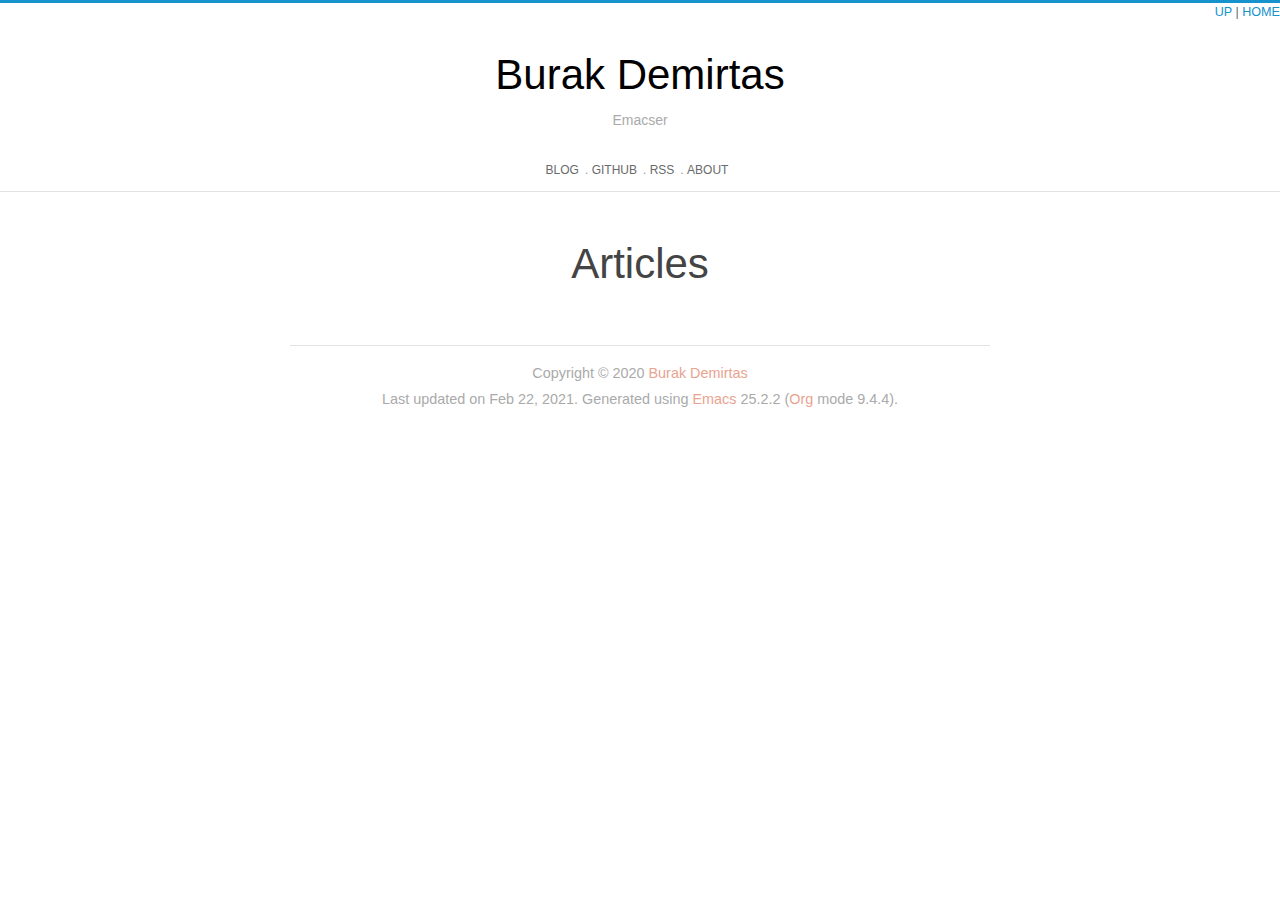
<file: template.html>
<!DOCTYPE html>
<html lang="en">
<head>
<!-- Feb 22, 2021 -->
<meta charset="utf-8">
<meta name="viewport" content="width=device-width, initial-scale=1">
<title>Articles</title>
<meta name="generator" content="Org mode">
<meta name="author" content="Burak Demirtas">
<meta name='viewport' content='width=device-width, initial-scale=1'>
<link rel='stylesheet' href='https://code.cdn.mozilla.net/fonts/fira.css'>
<link rel='stylesheet' href='/css/site.css?v=2' type='text/css'/>
<link rel='stylesheet' href='/css/custom.css' type='text/css'/>
<link rel='stylesheet' href='/css/syntax-coloring.css' type='text/css'/>
<script type="text/javascript">
// @license magnet:?xt=urn:btih:e95b018ef3580986a04669f1b5879592219e2a7a&dn=public-domain.txt Public Domain
<!--/*--><![CDATA[/*><!--*/
     function CodeHighlightOn(elem, id)
     {
       var target = document.getElementById(id);
       if(null != target) {
         elem.classList.add("code-highlighted");
         target.classList.add("code-highlighted");
       }
     }
     function CodeHighlightOff(elem, id)
     {
       var target = document.getElementById(id);
       if(null != target) {
         elem.classList.remove("code-highlighted");
         target.classList.remove("code-highlighted");
       }
     }
    /*]]>*///-->
// @license-end
</script>
</head>
<body>
<div id="org-div-home-and-up">
 <a accesskey="h" href="/"> UP </a>
 |
 <a accesskey="H" href="/"> HOME </a>
</div><header id="top" class="status">
<div class='intro'>
  <h1>
    <span class="black">Burak Demirtas</span>
  </h1>
  <p>Emacser</p>
</div>

<div class='nav'>
<ul>
<li><a href='/'>Blog</a>.</li>
<li><a href='http://github.com/bdemirtas'>GitHub</a>.</li>
<li><a href='/index.xml'>RSS</a>.</li>
<li><a href='/about/'>About</a></li>
</ul>
</div>
</header>
<main id="content">
<header>
<h1 class="title">Articles</h1>
</header></main>
<footer id="postamble" class="status">
<div class='footer'>
  Copyright © 2020 <a href='mailto:burak@kodpanik.com'>Burak Demirtas</a><br>
  Last updated on Feb 22, 2021. Generated using <a href="https://www.gnu.org/software/emacs/">Emacs</a> 25.2.2 (<a href="https://orgmode.org">Org</a> mode 9.4.4).
</div>
</footer>
</body>
</html>
</file>
<file: css/site.css>
body {
  font-family: 'Fira Sans', Helvetica, sans-serif;
  line-height: 1.5;
  font-size: 18px;
  background: #fff;
  color: #666;
  margin: 0;
  border-top: 3px solid #1692cc;
}
@media (max-width: 799px) {
  body {
    padding: 15px;
    font-size: .95em;
  }
}
body h1,
body h2,
body h3,
body h4 {
  font-weight: normal;
  margin: 0;
  padding: 0;
  color: #444;
}
body h1 b,
body h2 b,
body h3 b,
body h4 b {
  display: block;
  line-height: 1;
  font-size: 150%;
}
body h1 img,
body h2 img,
body h3 img,
body h4 img {
  vertical-align: middle;
  border: 0 none;
}
body h1 {
  font-size: 42px;
  margin-top: 40px;
}
.gray {
    font-weight: lighter;
    color: gray;
}
.black {
    font-weight: lighter;
    color: black;
}
body h2 {
  margin-top: 60px;
  position: relative;
  font-size: 32px;
}
body h3 {
  font-size: 22px;
  margin-top: 40px;
  font-weight: bold;
}
body p {
  text-align: justify;
}
body a {
  text-decoration: none;
  color: #1692cc;
}
body a:hover {
  color: #91351c;
  text-decoration: underline;
}
body pre {
  background: white;
}
body pre.src {
  overflow-y: auto !important;
  font-size: 16px;
}
body code {
  background: #eee;
  border: 1px solid #ccc;
  padding: 0px 4px;
  color: #666;
  overflow-x: auto;
  font-size: .9em;
}
body li {
  margin-bottom: 1em;
}
body img {
  border: 1px solid #ccc;
  height: auto;
}
@media (max-width: 800px) {
  body img {
    max-width: 100%;
  }
}
body img.no-border {
  border: none;
}
body img.rounded-border {
    border-radius: 20px;
}
body img.black-border {
    border: 2px solid black;
}
body img.spaced-border {
    border: 1px solid gray;
    padding: 15px;
}
body .tag {
  background: transparent;
  font-size: 0.6em;
}
body .tag span {
  background: #1692cc;
  color: white;
  padding: 2px 5px;
  border-radius: 4px;
}
body .pubdate {
  color: #aaa;
  font-size: 14px;
  margin-bottom: 20px;
  margin-top: -16px;
  text-align: right;
  border-bottom: 1px solid #e2e2e2;
}
body .pubdate p {
  display: inline;
  margin-right: 10px;
}
@media (max-width: 800px) {
  body .pubdate {
    margin-top: 0;
    text-align: left;
  }
}
body .nav-blog {
  text-align: right;
}
body .org-info-js_info-navigation {
  background: #bbb;
}
@media (min-width: 800px) {
  body #content,
  body #postamble {
    margin: 0 auto;
    max-width: 700px !important;
    width: 700px !important;
  }
}
body #content {
  margin-top: 10px;
}
body #postamble {
  font-size: 0.8em;
  line-height: 1.8em;
  margin-top: 50px;
  text-align: center;
  color: #aaa;
  padding: 15px 0;
  border-top: 1px solid #e2e2e2;
}
body #postamble a {
  color: #e9a390;
}
@media (min-width: 800px) {
  body #preamble {
    width: 700px;
    margin: 0px auto;
    position: relative;
  }
}
body .intro {
  padding-top: 20px;
  color: #BBB;
  text-align: center;
}
body .intro h1 {
  font-size: 42px;
  font-weight: bold;
  line-height: 1em;
  margin: .3em;
  padding: 0;
}
body .intro p {
  color: #aaa;
  font-size: 14px !important;
  text-align: center;
}
body .intro img {
  border-radius: 100%;
  width: 100px;
}
body .nav {
  text-align: center;
  margin-top: 30px;
  border-bottom: 1px solid #e2e2e2;
  font-size: 12px;
  text-transform: uppercase;
}
body .nav ul {
  list-style: none;
  padding: 0;
}
body .nav ul li {
  color: #999;
  display: inline-block;
  margin: 0;
}
body .nav ul li a {
  display: inline-block;
  padding-right: 6px;
  border-radius: 0;
  font-weight: normal;
  color: #6a6a6a;
}
body #disqus_thread {
  margin-top: 40px;
}
body .clearfix {
  clear: both;
}
@media (min-width: 800px) {
  body .contact {
    -moz-column-count: 2;
    -webkit-column-count: 2;
    -moz-column-gap: 3em;
    -webkit-column-gap: 3em;
    column-count: 2;
    column-gap: 3em;
  }
}
</file>
<file: css/custom.css>
body img {
    margin-left: auto;
    margin-right: auto;
    display: block;
    border: none;
}
body .pubdate {
    border-bottom: none;
    text-align:left;
}
figcaption {
    text-align: center;
}
</file>
<file: css/syntax-coloring.css>
/******************************
 * Org defaults
 ***
 * Source: org-plus-contrib/ox-html.el
 ******************************/
.title  { text-align: center;
           margin-bottom: .2em; }
.subtitle { text-align: center;
            font-size: medium;
            font-weight: bold;
            margin-top:0; }
.todo   { font-family: monospace; color: red; }
.done   { font-family: monospace; color: green; }
.priority { font-family: monospace; color: orange; }
.tag    { background-color: #eee; font-family: monospace;
          padding: 2px; font-size: 80%; font-weight: normal; }
.timestamp { color: #bebebe; }
.timestamp-kwd { color: #5f9ea0; }
.org-right  { margin-left: auto; margin-right: 0px;  text-align: right; }
.org-left   { margin-left: 0px;  margin-right: auto; text-align: left; }
.org-center { margin-left: auto; margin-right: auto; text-align: center; }
.underline { text-decoration: underline; }
#postamble p, #preamble p { font-size: 90%; margin: .2em; }
p.verse { margin-left: 3%; }
pre {
  border: 1px solid #ccc;
  box-shadow: 3px 3px 3px #eee;
  padding: 8pt;
  font-family: monospace;
  overflow: auto;
  margin: 1.2em;
}
pre.src {
  position: relative;
  overflow: visible;
  padding-top: 1.2em;
}
pre.src:before {
  display: none;
  position: absolute;
  background-color: white;
  top: -10px;
  right: 10px;
  padding: 3px;
  border: 1px solid black;
}
pre.src:hover:before { display: inline;}
/* Languages per Org manual */
pre.src-asymptote:before { content: 'Asymptote'; }
pre.src-awk:before { content: 'Awk'; }
pre.src-C:before { content: 'C'; }
/* pre.src-C++ doesn't work in CSS */
pre.src-clojure:before { content: 'Clojure'; }
pre.src-css:before { content: 'CSS'; }
pre.src-D:before { content: 'D'; }
pre.src-ditaa:before { content: 'ditaa'; }
pre.src-dot:before { content: 'Graphviz'; }
pre.src-calc:before { content: 'Emacs Calc'; }
pre.src-emacs-lisp:before { content: 'Emacs Lisp'; }
pre.src-fortran:before { content: 'Fortran'; }
pre.src-gnuplot:before { content: 'gnuplot'; }
pre.src-haskell:before { content: 'Haskell'; }
pre.src-hledger:before { content: 'hledger'; }
pre.src-java:before { content: 'Java'; }
pre.src-js:before { content: 'Javascript'; }
pre.src-latex:before { content: 'LaTeX'; }
pre.src-ledger:before { content: 'Ledger'; }
pre.src-lisp:before { content: 'Lisp'; }
pre.src-lilypond:before { content: 'Lilypond'; }
pre.src-lua:before { content: 'Lua'; }
pre.src-matlab:before { content: 'MATLAB'; }
pre.src-mscgen:before { content: 'Mscgen'; }
pre.src-ocaml:before { content: 'Objective Caml'; }
pre.src-octave:before { content: 'Octave'; }
pre.src-org:before { content: 'Org mode'; }
pre.src-oz:before { content: 'OZ'; }
pre.src-plantuml:before { content: 'Plantuml'; }
pre.src-processing:before { content: 'Processing.js'; }
pre.src-python:before { content: 'Python'; }
pre.src-R:before { content: 'R'; }
pre.src-ruby:before { content: 'Ruby'; }
pre.src-sass:before { content: 'Sass'; }
pre.src-scheme:before { content: 'Scheme'; }
pre.src-screen:before { content: 'Gnu Screen'; }
pre.src-sed:before { content: 'Sed'; }
pre.src-sh:before { content: 'shell'; }
pre.src-sql:before { content: 'SQL'; }
pre.src-sqlite:before { content: 'SQLite'; }
/* additional languages in org.el's org-babel-load-languages alist */
pre.src-forth:before { content: 'Forth'; }
pre.src-io:before { content: 'IO'; }
pre.src-J:before { content: 'J'; }
pre.src-makefile:before { content: 'Makefile'; }
pre.src-maxima:before { content: 'Maxima'; }
pre.src-perl:before { content: 'Perl'; }
pre.src-picolisp:before { content: 'Pico Lisp'; }
pre.src-scala:before { content: 'Scala'; }
pre.src-shell:before { content: 'Shell Script'; }
pre.src-ebnf2ps:before { content: 'ebfn2ps'; }
/* additional language identifiers per \"defun org-babel-execute\"
     in ob-*.el */
pre.src-cpp:before  { content: 'C++'; }
pre.src-abc:before  { content: 'ABC'; }
pre.src-coq:before  { content: 'Coq'; }
pre.src-groovy:before  { content: 'Groovy'; }
/* additional language identifiers from org-babel-shell-names in
   ob-shell.el: ob-shell is the only babel language using a lambda to put
   the execution function name together. */
pre.src-bash:before  { content: 'bash'; }
pre.src-csh:before  { content: 'csh'; }
pre.src-ash:before  { content: 'ash'; }
pre.src-dash:before  { content: 'dash'; }
pre.src-ksh:before  { content: 'ksh'; }
pre.src-mksh:before  { content: 'mksh'; }
pre.src-posh:before  { content: 'posh'; }
/* Additional Emacs modes also supported by the LaTeX listings package */
pre.src-ada:before { content: 'Ada'; }
pre.src-asm:before { content: 'Assembler'; }
pre.src-caml:before { content: 'Caml'; }
pre.src-delphi:before { content: 'Delphi'; }
pre.src-html:before { content: 'HTML'; }
pre.src-idl:before { content: 'IDL'; }
pre.src-mercury:before { content: 'Mercury'; }
pre.src-metapost:before { content: 'MetaPost'; }
pre.src-modula-2:before { content: 'Modula-2'; }
pre.src-pascal:before { content: 'Pascal'; }
pre.src-ps:before { content: 'PostScript'; }
pre.src-prolog:before { content: 'Prolog'; }
pre.src-simula:before { content: 'Simula'; }
pre.src-tcl:before { content: 'tcl'; }
pre.src-tex:before { content: 'TeX'; }
pre.src-plain-tex:before { content: 'Plain TeX'; }
pre.src-verilog:before { content: 'Verilog'; }
pre.src-vhdl:before { content: 'VHDL'; }
pre.src-xml:before { content: 'XML'; }
pre.src-nxml:before { content: 'XML'; }
/* add a generic configuration mode; LaTeX export needs an additional
   (add-to-list 'org-latex-listings-langs '(conf \" \")) in .emacs */
pre.src-conf:before { content: 'Configuration File'; }

table { border-collapse:collapse; }
caption.t-above { caption-side: top; }
caption.t-bottom { caption-side: bottom; }
td, th { vertical-align:top;  }
th.org-right  { text-align: center;  }
th.org-left   { text-align: center;   }
th.org-center { text-align: center; }
td.org-right  { text-align: right;  }
td.org-left   { text-align: left;   }
td.org-center { text-align: center; }
dt { font-weight: bold; }
.footpara { display: inline; }
.footdef  { margin-bottom: 1em; }
.figure { padding: 1em; }
.figure p { text-align: center; }
.inlinetask {
  padding: 10px;
  border: 2px solid gray;
  margin: 10px;
  background: #ffffcc;
}
#org-div-home-and-up
 { text-align: right; font-size: 70%; white-space: nowrap; }
textarea { overflow-x: auto; }
.linenr { font-size: smaller }
.code-highlighted { background-color: #ffff00; }
.org-info-js_info-navigation { border-style: none; }
#org-info-js_console-label
  { font-size: 10px; font-weight: bold; white-space: nowrap; }
.org-info-js_search-highlight
  { background-color: #ffff00; color: #000000; font-weight: bold; }
.org-svg { width: 90%; }

/******************************
 * Syntax highlighting
 ***
 * Source: https://github.com/fniessen/org-html-themes/blob/master/styles/bigblow/css/htmlize.css
 ******************************/
.org-bold { /* bold */ font-weight: bold; }
.org-bold-italic { /* bold-italic */ font-weight: bold; font-style: italic; }
.org-buffer-menu-buffer { /* buffer-menu-buffer */ font-weight: bold; }
.org-builtin { /* font-lock-builtin-face */ color: #7a378b; }
.org-button { /* button */ text-decoration: underline; }
.org-calendar-today { /* calendar-today */ text-decoration: underline; }
.org-change-log-acknowledgement { /* change-log-acknowledgement */ color: #b22222; }
.org-change-log-conditionals { /* change-log-conditionals */ color: #a0522d; }
.org-change-log-date { /* change-log-date */ color: #8b2252; }
.org-change-log-email { /* change-log-email */ color: #a0522d; }
.org-change-log-file { /* change-log-file */ color: #0000ff; }
.org-change-log-function { /* change-log-function */ color: #a0522d; }
.org-change-log-list { /* change-log-list */ color: #a020f0; }
.org-change-log-name { /* change-log-name */ color: #008b8b; }
.org-comint-highlight-input { /* comint-highlight-input */ font-weight: bold; }
.org-comint-highlight-prompt { /* comint-highlight-prompt */ color: #00008b; }
.org-comment { /* font-lock-comment-face */ color: #b22222; }
.org-comment-delimiter { /* font-lock-comment-delimiter-face */ color: #b22222; }
.org-completions-annotations { /* completions-annotations */ font-style: italic; }
.org-completions-common-part { /* completions-common-part */ color: #000000; background-color: #ffffff; }
.org-completions-first-difference { /* completions-first-difference */ font-weight: bold; }
.org-constant { /* font-lock-constant-face */ color: #008b8b; }
.org-diary { /* diary */ color: #ff0000; }
.org-diff-context { /* diff-context */ color: #7f7f7f; }
.org-diff-file-header { /* diff-file-header */ background-color: #b3b3b3; font-weight: bold; }
.org-diff-function { /* diff-function */ background-color: #cccccc; }
.org-diff-header { /* diff-header */ background-color: #cccccc; }
.org-diff-hunk-header { /* diff-hunk-header */ background-color: #cccccc; }
.org-diff-index { /* diff-index */ background-color: #b3b3b3; font-weight: bold; }
.org-diff-nonexistent { /* diff-nonexistent */ background-color: #b3b3b3; font-weight: bold; }
.org-diff-refine-change { /* diff-refine-change */ background-color: #d9d9d9; }
.org-dired-directory { /* dired-directory */ color: #0000ff; }
.org-dired-flagged { /* dired-flagged */ color: #ff0000; font-weight: bold; }
.org-dired-header { /* dired-header */ color: #228b22; }
.org-dired-ignored { /* dired-ignored */ color: #7f7f7f; }
.org-dired-mark { /* dired-mark */ color: #008b8b; }
.org-dired-marked { /* dired-marked */ color: #ff0000; font-weight: bold; }
.org-dired-perm-write { /* dired-perm-write */ color: #b22222; }
.org-dired-symlink { /* dired-symlink */ color: #a020f0; }
.org-dired-warning { /* dired-warning */ color: #ff0000; font-weight: bold; }
.org-doc { /* font-lock-doc-face */ color: #8b2252; }
.org-escape-glyph { /* escape-glyph */ color: #a52a2a; }
.org-file-name-shadow { /* file-name-shadow */ color: #7f7f7f; }
.org-flyspell-duplicate { /* flyspell-duplicate */ color: #cdad00; font-weight: bold; text-decoration: underline; }
.org-flyspell-incorrect { /* flyspell-incorrect */ color: #ff4500; font-weight: bold; text-decoration: underline; }
.org-fringe { /* fringe */ background-color: #f2f2f2; }
.org-function-name { /* font-lock-function-name-face */ color: #0000ff; }
.org-header-line { /* header-line */ color: #333333; background-color: #e5e5e5; }
.org-help-argument-name { /* help-argument-name */ font-style: italic; }
.org-highlight { /* highlight */ background-color: #b4eeb4; }
.org-holiday { /* holiday */ background-color: #ffc0cb; }
.org-isearch { /* isearch */ color: #b0e2ff; background-color: #cd00cd; }
.org-isearch-fail { /* isearch-fail */ background-color: #ffc1c1; }
.org-italic { /* italic */ font-style: italic; }
.org-keyword { /* font-lock-keyword-face */ color: #a020f0; }
.org-lazy-highlight { /* lazy-highlight */ background-color: #afeeee; }
.org-link { /* link */ color: #0000ff; text-decoration: underline; }
.org-link-visited { /* link-visited */ color: #8b008b; text-decoration: underline; }
.org-log-edit-header { /* log-edit-header */ color: #a020f0; }
.org-log-edit-summary { /* log-edit-summary */ color: #0000ff; }
.org-log-edit-unknown-header { /* log-edit-unknown-header */ color: #b22222; }
.org-match { /* match */ background-color: #ffff00; }
.org-next-error { /* next-error */ background-color: #eedc82; }
.org-nobreak-space { /* nobreak-space */ color: #a52a2a; text-decoration: underline; }
.org-org-archived { /* org-archived */ color: #7f7f7f; }
.org-org-block { /* org-block */ color: #7f7f7f; }
.org-org-block-begin-line { /* org-block-begin-line */ color: #b22222; }
.org-org-block-end-line { /* org-block-end-line */ color: #b22222; }
.org-org-checkbox { /* org-checkbox */ font-weight: bold; }
.org-org-checkbox-statistics-done { /* org-checkbox-statistics-done */ color: #228b22; font-weight: bold; }
.org-org-checkbox-statistics-todo { /* org-checkbox-statistics-todo */ color: #ff0000; font-weight: bold; }
.org-org-clock-overlay { /* org-clock-overlay */ background-color: #ffff00; }
.org-org-code { /* org-code */ color: #7f7f7f; }
.org-org-column { /* org-column */ background-color: #e5e5e5; }
.org-org-column-title { /* org-column-title */ background-color: #e5e5e5; font-weight: bold; text-decoration: underline; }
.org-org-date { /* org-date */ color: #a020f0; text-decoration: underline; }
.org-org-document-info { /* org-document-info */ color: #191970; }
.org-org-document-info-keyword { /* org-document-info-keyword */ color: #7f7f7f; }
.org-org-document-title { /* org-document-title */ color: #191970; font-size: 144%; font-weight: bold; }
.org-org-done { /* org-done */ color: #228b22; font-weight: bold; }
.org-org-drawer { /* org-drawer */ color: #0000ff; }
.org-org-ellipsis { /* org-ellipsis */ color: #b8860b; text-decoration: underline; }
.org-org-footnote { /* org-footnote */ color: #a020f0; text-decoration: underline; }
.org-org-formula { /* org-formula */ color: #b22222; }
.org-org-headline-done { /* org-headline-done */ color: #bc8f8f; }
.org-org-hide { /* org-hide */ color: #ffffff; }
.org-org-latex-and-export-specials { /* org-latex-and-export-specials */ color: #8b4513; }
.org-org-level-1 { /* org-level-1 */ color: #0000ff; }
.org-org-level-2 { /* org-level-2 */ color: #a0522d; }
.org-org-level-3 { /* org-level-3 */ color: #a020f0; }
.org-org-level-4 { /* org-level-4 */ color: #b22222; }
.org-org-level-5 { /* org-level-5 */ color: #228b22; }
.org-org-level-6 { /* org-level-6 */ color: #008b8b; }
.org-org-level-7 { /* org-level-7 */ color: #7a378b; }
.org-org-level-8 { /* org-level-8 */ color: #8b2252; }
.org-org-link { /* org-link */ color: #0000ff; text-decoration: underline; }
.org-org-meta-line { /* org-meta-line */ color: #b22222; }
.org-org-mode-line-clock { /* org-mode-line-clock */ color: #000000; background-color: #bfbfbf; }
.org-org-mode-line-clock-overrun { /* org-mode-line-clock-overrun */ color: #000000; background-color: #ff0000; }
.org-org-quote { /* org-quote */ color: #7f7f7f; }
.org-org-scheduled { /* org-scheduled */ color: #006400; }
.org-org-scheduled-previously { /* org-scheduled-previously */ color: #b22222; }
.org-org-scheduled-today { /* org-scheduled-today */ color: #006400; }
.org-org-sexp-date { /* org-sexp-date */ color: #a020f0; }
.org-org-special-keyword { /* org-special-keyword */ color: #a020f0; }
.org-org-table { /* org-table */ color: #0000ff; }
.org-org-tag { /* org-tag */ font-weight: bold; }
.org-org-target { /* org-target */ text-decoration: underline; }
.org-org-time-grid { /* org-time-grid */ color: #b8860b; }
.org-org-todo { /* org-todo */ color: #ff0000; font-weight: bold; }
.org-org-upcoming-deadline { /* org-upcoming-deadline */ color: #b22222; }
.org-org-verbatim { /* org-verbatim */ color: #7f7f7f; }
.org-org-verse { /* org-verse */ color: #7f7f7f; }
.org-org-warning { /* org-warning */ color: #ff0000; font-weight: bold; }
.org-outline-1 { /* outline-1 */ color: #0000ff; }
.org-outline-2 { /* outline-2 */ color: #a0522d; }
.org-outline-3 { /* outline-3 */ color: #a020f0; }
.org-outline-4 { /* outline-4 */ color: #b22222; }
.org-outline-5 { /* outline-5 */ color: #228b22; }
.org-outline-6 { /* outline-6 */ color: #008b8b; }
.org-outline-7 { /* outline-7 */ color: #7a378b; }
.org-outline-8 { /* outline-8 */ color: #8b2252; }
.org-preprocessor { /* font-lock-preprocessor-face */ color: #7a378b; }
.org-query-replace { /* query-replace */ color: #b0e2ff; background-color: #cd00cd; }
.org-regexp-grouping-backslash { /* font-lock-regexp-grouping-backslash */ font-weight: bold; }
.org-regexp-grouping-construct { /* font-lock-regexp-grouping-construct */ font-weight: bold; }
.org-region { /* region */ background-color: #eedc82; }
.org-secondary-selection { /* secondary-selection */ background-color: #ffff00; }
.org-shadow { /* shadow */ color: #7f7f7f; }
.org-show-paren-match { /* show-paren-match */ background-color: #40e0d0; }
.org-show-paren-mismatch { /* show-paren-mismatch */ color: #ffffff; background-color: #a020f0; }
.org-string { /* font-lock-string-face */ color: #8b2252; }
.org-tool-bar { /* tool-bar */ color: #000000; background-color: #bfbfbf; }
.org-tooltip { /* tooltip */ color: #000000; background-color: #ffffe0; }
.org-trailing-whitespace { /* trailing-whitespace */ background-color: #ff0000; }
.org-type { /* font-lock-type-face */ color: #228b22; }
.org-underline { /* underline */ text-decoration: underline; }
.org-variable-name { /* font-lock-variable-name-face */ color: #a0522d; }
.org-warning { /* font-lock-warning-face */ color: #ff0000; font-weight: bold; }
.org-widget-button { /* widget-button */ font-weight: bold; }
.org-widget-button-pressed { /* widget-button-pressed */ color: #ff0000; }
.org-widget-documentation { /* widget-documentation */ color: #006400; }
.org-widget-field { /* widget-field */ background-color: #d9d9d9; }
.org-widget-inactive { /* widget-inactive */ color: #7f7f7f; }
.org-widget-single-line-field { /* widget-single-line-field */ background-color: #d9d9d9; }
</file>
